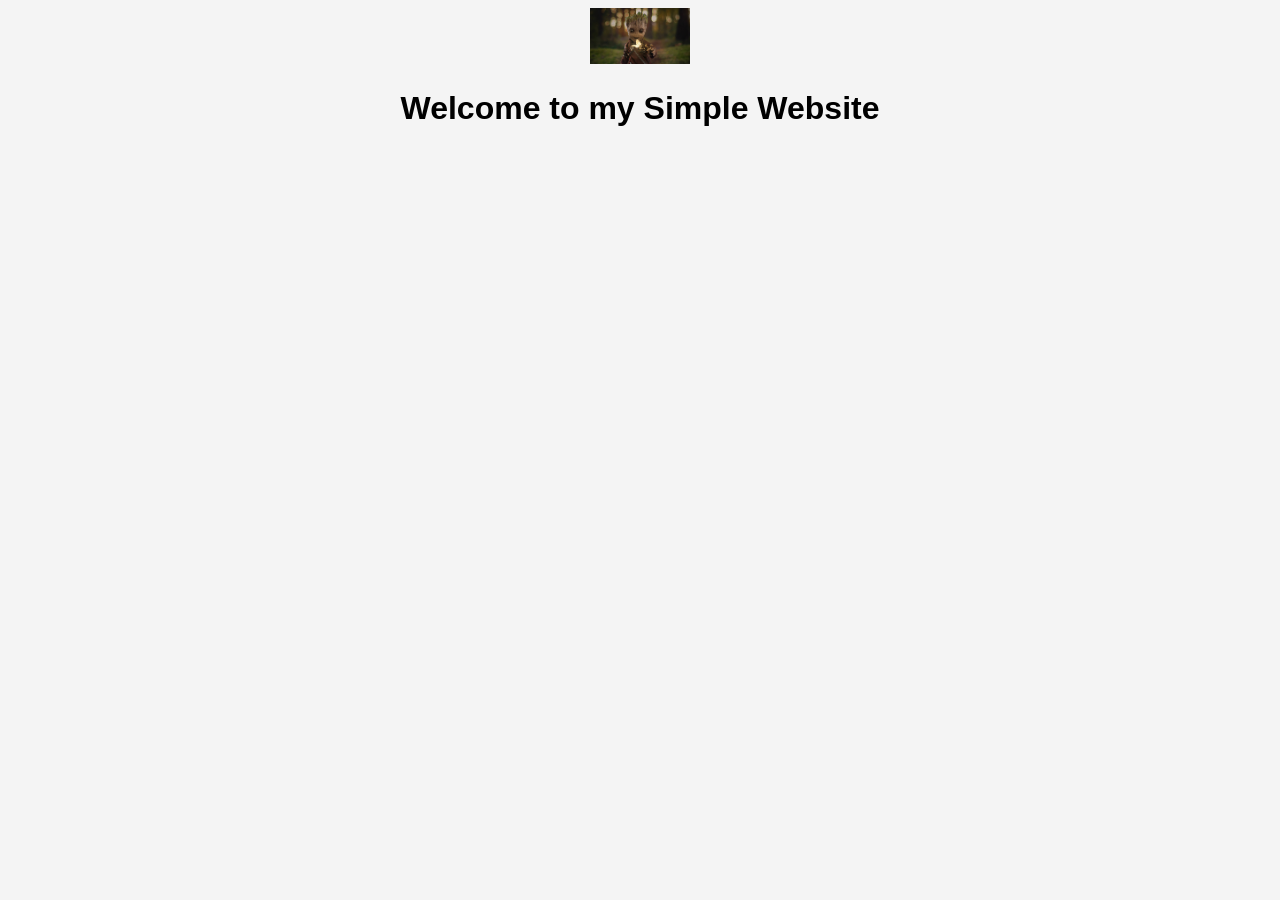
<file: src/main/resources/index.html>
<!DOCTYPE html>
<html lang="en">
<head>
    <meta charset="UTF-8">
    <title>My Simple Website</title>
    <link rel="stylesheet" href="style.css">
</head>
<body>
  <header>
      <img src="logo.jpg" alt="Logo">
  </header>
  <h1>Welcome to my Simple Website</h1>

</body>
</html>
</file>
<file: src/main/resources/style.css>
body{
  font-family: Arial;
  background-color: #f4f4f4;
  text-align: center;
}

header img{
  width:100px;
}
</file>
